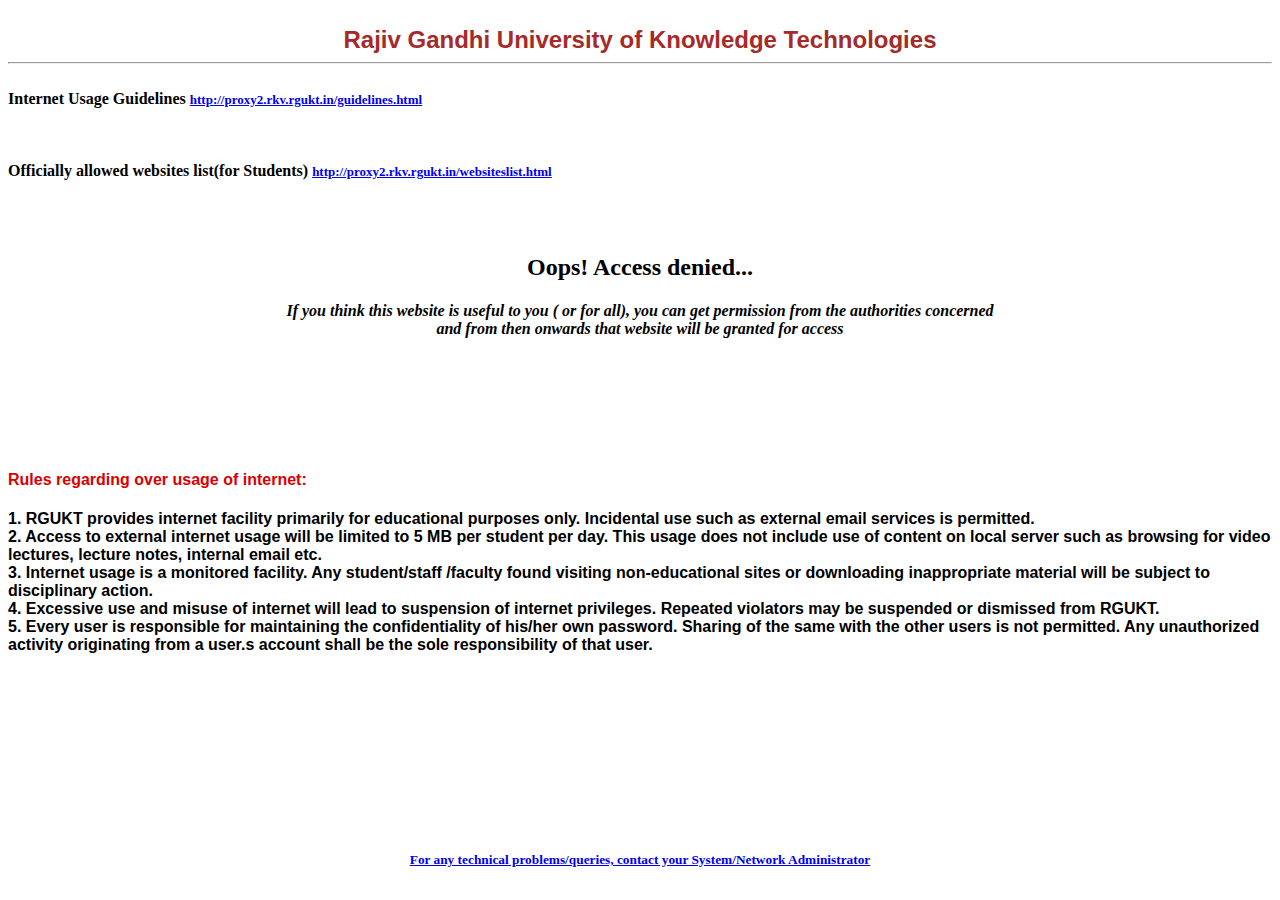
<file: index_files/analytics.htm>
<html>
<body>
<head> </head>
<title>-:: RGUKT Admin's Message ::-</title>
<br><center> <b><font size="5" face="Arial" color="brown"> Rajiv Gandhi University of Knowledge Technologies </font></center><b><hr /><br>
<font size="3" align="left">Internet Usage Guidelines</font>&nbsp;<a href="http://proxy2.rkv.rgukt.in:4567/guidelines.html"><font size="2" align="right">http://proxy2.rkv.rgukt.in/guidelines.html</font></a></br></br>
<br><br>
<font size="3" align="right">Officially allowed websites list(for Students)</font>&nbsp;<a href="http://proxy2.rkv.rgukt.in:4567/websiteslist.html"><font size="2" align="right">http://proxy2.rkv.rgukt.in/websiteslist.html</font></a>
<br><br><br><br>
<center><h2> Oops! Access denied... </center></h2>

<h4><center><i>If you think this website is useful to you ( or for all), you can get permission from the authorities concerned</i><br><i> and from then onwards that website will be granted for access</i></center><h4>
<br><br><br><br><br>
<font face="Arial" color="dark blue"><h4> Rules regarding over usage of internet:</h4></font>
<font face="Arial" size="3">
1. RGUKT provides internet facility primarily for educational purposes only. Incidental use such as external email services is permitted.<br>
2.  Access to external internet usage will be limited to 5 MB per student per day. This usage does not include use of content on local server such as browsing for video lectures, lecture notes, internal email etc.<br>
3.  Internet usage is a monitored facility.  Any student/staff /faculty found visiting non-educational sites or downloading inappropriate material will be subject to disciplinary action.<br>
4.  Excessive use and misuse of internet will lead to suspension of internet privileges.  Repeated violators may be suspended or dismissed from RGUKT.<br>
5.  Every user is responsible for maintaining the confidentiality of his/her own password. Sharing of the same with the other users is not permitted.  Any unauthorized activity originating from a user.s account shall be the sole responsibility of that user.</font><br><br><br>



<br><br><br><br><br><br><br><br><br>


<style type="text/css">

a:hover
a:link    {color:blue;}
a:visited {color:green;}
a:hover   {color:blue;}
a:active  {color:yellow;} 
{
background-color:green;
}
</style>
<center><a href="http://proxy2.rkv.rgukt.in/guidelines.html"><small>For any technical problems/queries, contact your System/Network Administrator</small></a></center>

 


</body>
</html>
</file>
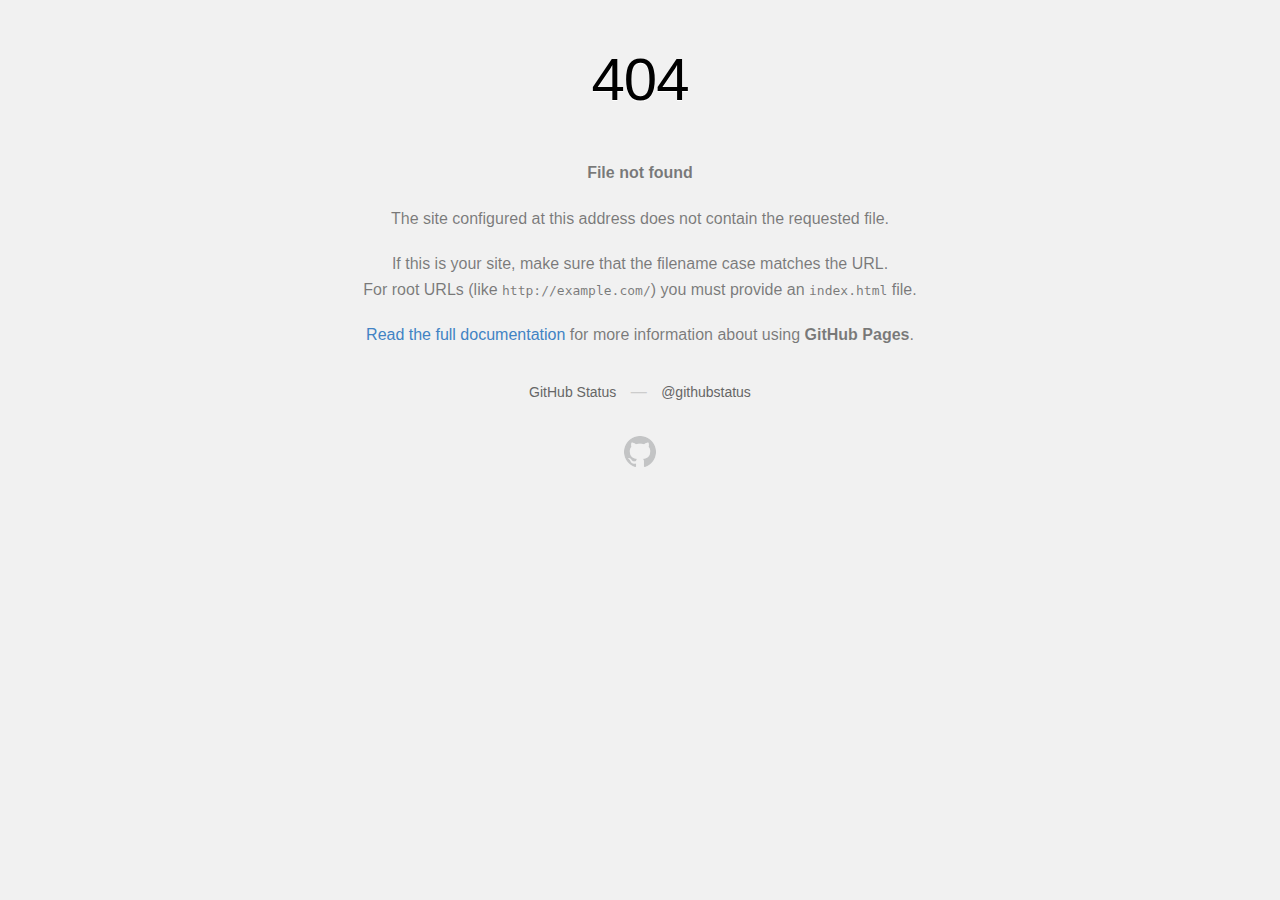
<file: index_files/FtKzs_data/bootstrap-multiselect.htm>
<!DOCTYPE html>
<html>
  <head>
    <meta http-equiv="Content-type" content="text/html; charset=utf-8">
    <meta http-equiv="Content-Security-Policy" content="default-src 'none'; style-src 'unsafe-inline'; img-src data:; connect-src 'self'">
    <title>Page not found &middot; GitHub Pages</title>
    <style type="text/css" media="screen">
      body {
        background-color: #f1f1f1;
        margin: 0;
        font-family: "Helvetica Neue", Helvetica, Arial, sans-serif;
      }

      .container { margin: 50px auto 40px auto; width: 600px; text-align: center; }

      a { color: #4183c4; text-decoration: none; }
      a:hover { text-decoration: underline; }

      h1 { width: 800px; position:relative; left: -100px; letter-spacing: -1px; line-height: 60px; font-size: 60px; font-weight: 100; margin: 0px 0 50px 0; text-shadow: 0 1px 0 #fff; }
      p { color: rgba(0, 0, 0, 0.5); margin: 20px 0; line-height: 1.6; }

      ul { list-style: none; margin: 25px 0; padding: 0; }
      li { display: table-cell; font-weight: bold; width: 1%; }

      .logo { display: inline-block; margin-top: 35px; }
      .logo-img-2x { display: none; }
      @media
      only screen and (-webkit-min-device-pixel-ratio: 2),
      only screen and (   min--moz-device-pixel-ratio: 2),
      only screen and (     -o-min-device-pixel-ratio: 2/1),
      only screen and (        min-device-pixel-ratio: 2),
      only screen and (                min-resolution: 192dpi),
      only screen and (                min-resolution: 2dppx) {
        .logo-img-1x { display: none; }
        .logo-img-2x { display: inline-block; }
      }

      #suggestions {
        margin-top: 35px;
        color: #ccc;
      }
      #suggestions a {
        color: #666666;
        font-weight: 200;
        font-size: 14px;
        margin: 0 10px;
      }

    </style>
  </head>
  <body>

    <div class="container">

      <h1>404</h1>
      <p><strong>File not found</strong></p>

      <p>
        The site configured at this address does not
        contain the requested file.
      </p>

      <p>
        If this is your site, make sure that the filename case matches the URL.<br>
        For root URLs (like <code>http://example.com/</code>) you must provide an
        <code>index.html</code> file.
      </p>

      <p>
        <a href="https://help.github.com/pages/">Read the full documentation</a>
        for more information about using <strong>GitHub Pages</strong>.
      </p>

      <div id="suggestions">
        <a href="https://status.github.com">GitHub Status</a> &mdash;
        <a href="https://twitter.com/githubstatus">@githubstatus</a>
      </div>

      <a href="/" class="logo logo-img-1x">
        <img width="32" height="32" title="" alt="" src="[data-uri]">
      </a>

      <a href="/" class="logo logo-img-2x">
        <img width="32" height="32" title="" alt="" src="[data-uri]">
      </a>
    </div>
  </body>
</html>
</file>
